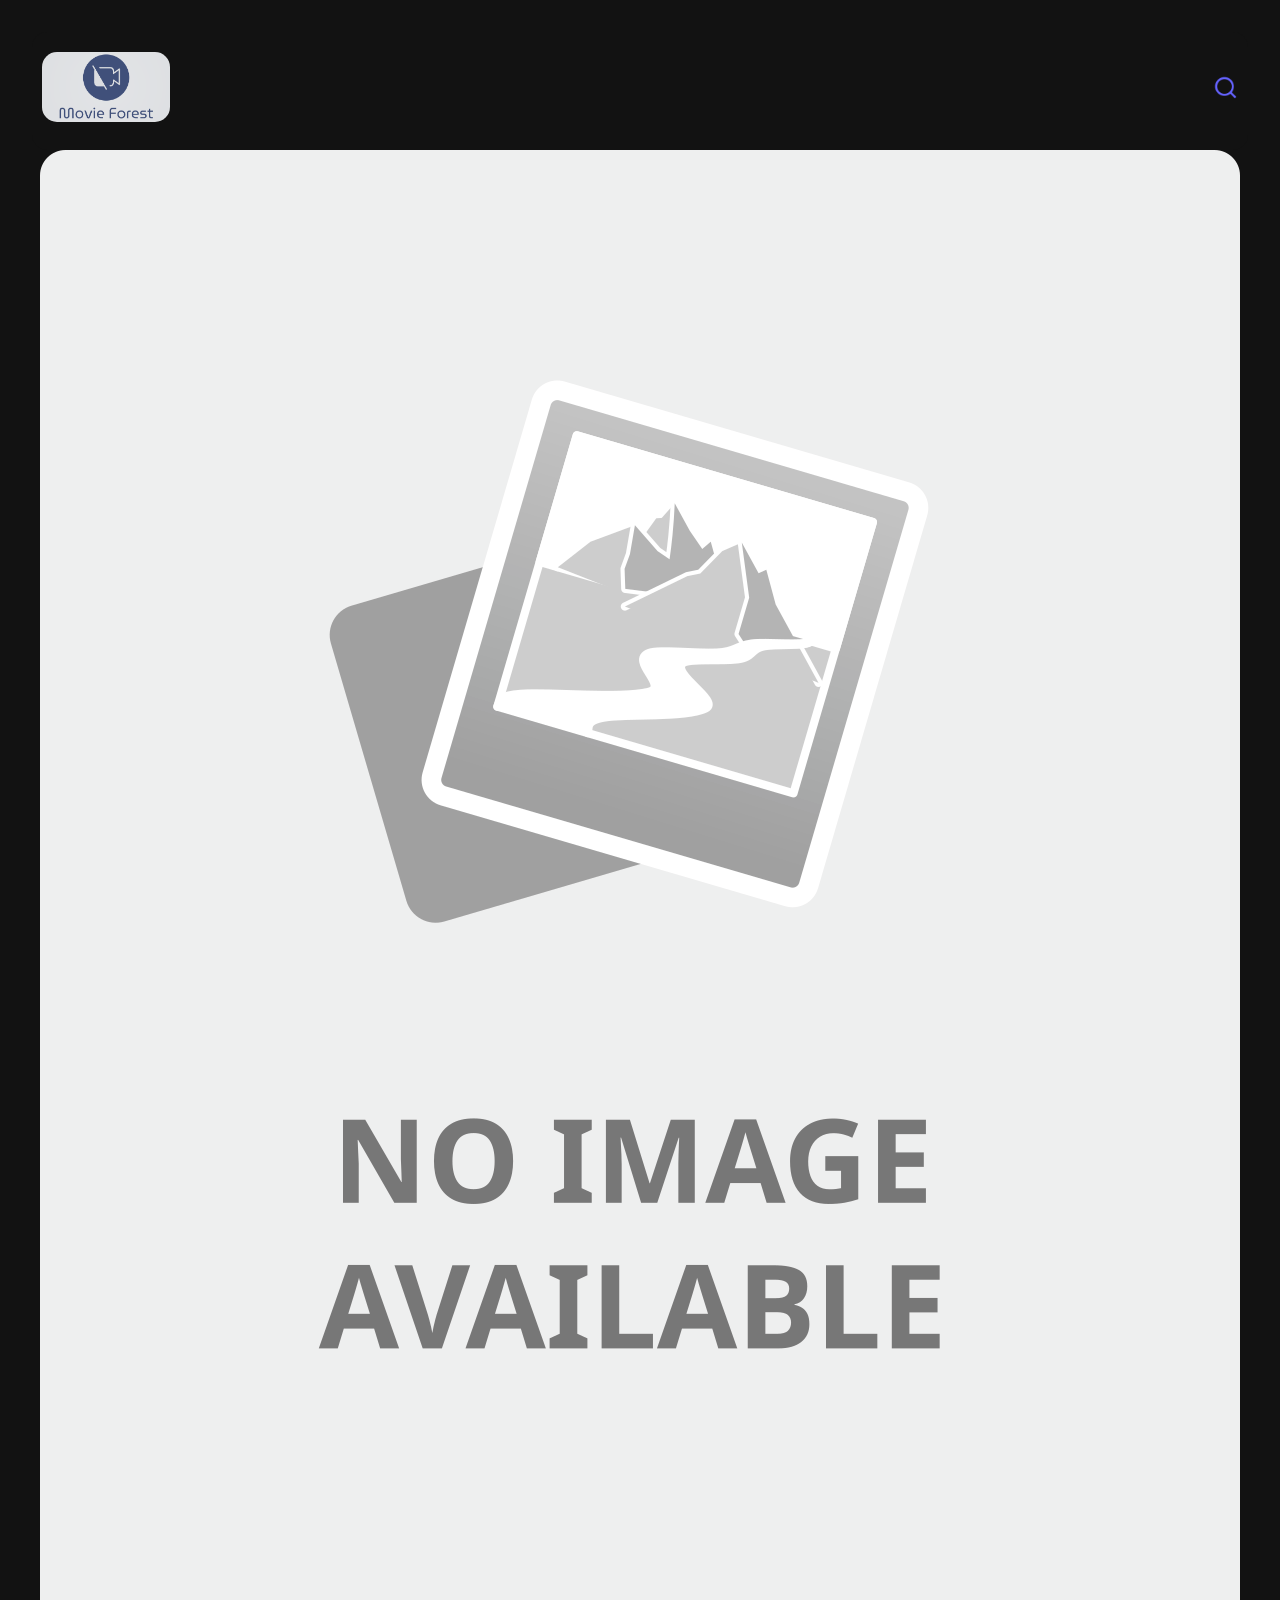
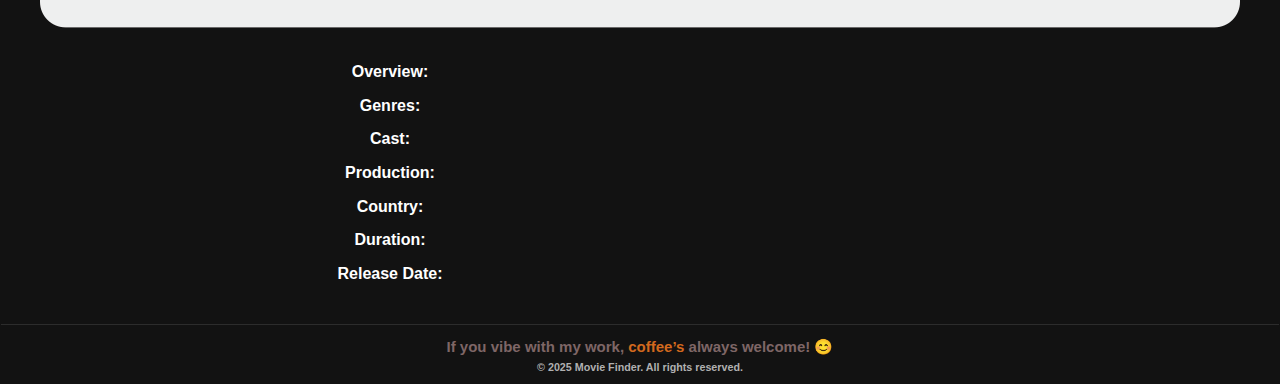
<file: content.html>
<!DOCTYPE html>
<html lang="en">
<head>
  <meta charset="UTF-8">
  <title>Details | Movie Forest</title>
  <link rel="icon" type="image/png" href="Img/logo_icon_tab.PNG">
  <link rel="stylesheet" href="css/styles.css">

  <script src="js/content.js" defer></script>
</head>
<body>
    <nav style="position: relative;">
        <div>
        <a href="Index.html" style="text-decoration: none;color: white;"><img src="Img/logo_icon.png" alt="Icon" style="height:70px; width: auto; border-radius: 15px;"></a>

        </div>
        <div>
            <a href="Index.html?search=true">
                <img src="Img/search_icon.png" alt="Icon" style="height:25px; width: auto;">
              </a>
        </div>
    </nav>
  <div id="details-container" class="details-card" style="position: relative;">
    <img id="poster" src="Img/No-Image-Placeholder.png" alt="Poster">
    <div>
      <h1 id="title"></h1>
      <p><strong>Overview:</strong></p>
      <p id="overview"></p>
      <p><strong>Genres:</strong> <span id="genres"></span></p>
      <p><strong>Cast:</strong> <span id="cast"></span></p>
      <p><strong>Production:</strong> <span id="production"></span></p>
      <p><strong>Country:</strong> <span id="country"></span></p>
      <p><strong id="duration">Duration:</strong> <span id="duration_info"></span></p>
      <p><strong id="release_date">Release Date:</strong> <span id="release_date_info"></span></p>
    </div>
  </div>

  <div id="seriesControl" style="display: none;">
    <div id="seasonBoxes" class="season-grid"></div>
    <div style=" margin-bottom: 10px;">
       <button id="toggleViewBtn"> List View</button>
    </div>
    <div id="episodeList" class="episode-grid"></div>
  </div>
  
  <button id="Watch" style="display: none;">Play</button>
  <footer id="main-footer" style="position: relative;">
    <div class="footer-content">
        <a href="https://buymeacoffee.com/t4tanzil" style="text-decoration: none;"><b>If you vibe with my work, <span style="color: chocolate;">coffee’s</span> always welcome! 😊</b></a>
      <h6>&copy; 2025 Movie Finder. All rights reserved.</h6>
    </div>
</footer>
</body>
</html>
</file>
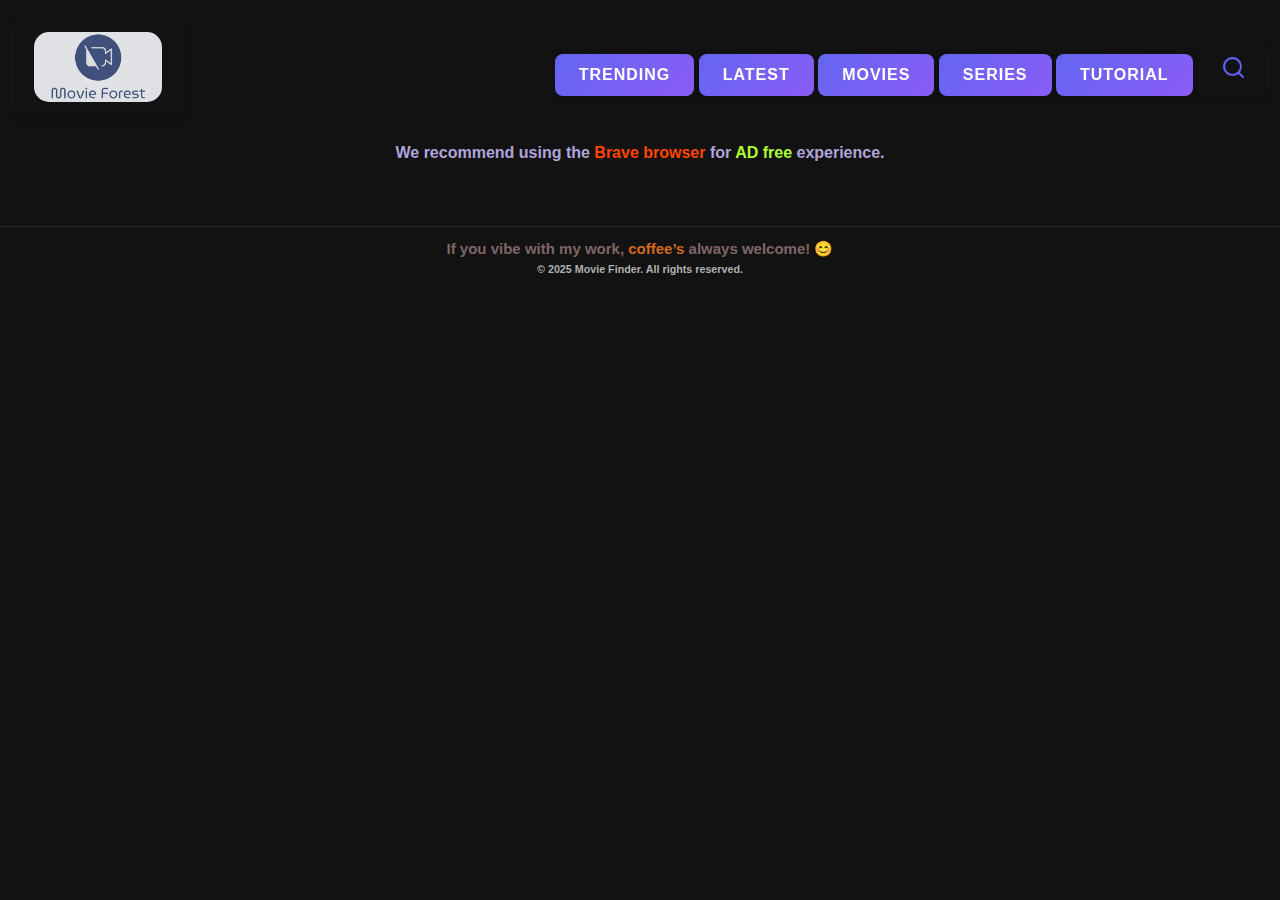
<file: latest.html>
<!DOCTYPE html>
<html lang="en">
<head>
    <meta charset="UTF-8">
    <meta name="viewport" content="width=device-width, initial-scale=1.0">
    <title>Movie Forest</title>
    <link rel="icon" type="image/png" href="Img/logo_icon_tab.PNG">
    <link rel="stylesheet" href="css/styles.css">
    <script src="js/latest.js" defer></script>
</head>
<body >
    <nav>
        <div>
        <button style="background:rgba(0,0,0,0);"><a href="Index.html" style="text-decoration: none;color: white;"><img src="Img/logo_icon.png" alt="Icon" style="height:70px; width: auto; border-radius: 15px;"></a></button>

        </div>
        <div>
            <button onclick="loadMovies('trending')">Trending</button>
            <button onclick="loadMovies('latest')">Latest</button>
            <button onclick="loadMovies('movie')">Movies</button>
            <button onclick="loadMovies('tv')">Series</button>
            <button><a href="tutorial.html" style="text-decoration: none;color: white;">Tutorial</a></button>

            <button style="background:rgba(0,0,0,0);"><a href="Index.html" style="text-decoration: none;color: white;"><img src="Img/search_icon.png" alt="Icon" style="height:25px; width: auto;"></a></button>
        </div>
    </nav>
    <div id="main">
        <p><strong>We recommend using the <span style="color:orangered"> Brave browser</span> for <span style="color:greenyellow;">AD free</span> experience.</strong></p>

    <div id="movie-container" class="grid"></div>
    </div>
    <footer id="main-footer" style="position: relative;">
        <div class="footer-content">
            <a href="https://buymeacoffee.com/t4tanzil" style="text-decoration: none;"><b>If you vibe with my work, <span style="color: chocolate;">coffee’s</span> always welcome! 😊</b></a>
          <h6>&copy; 2025 Movie Finder. All rights reserved.</h6>
        </div>
    </footer>
</body>
</html>
</file>
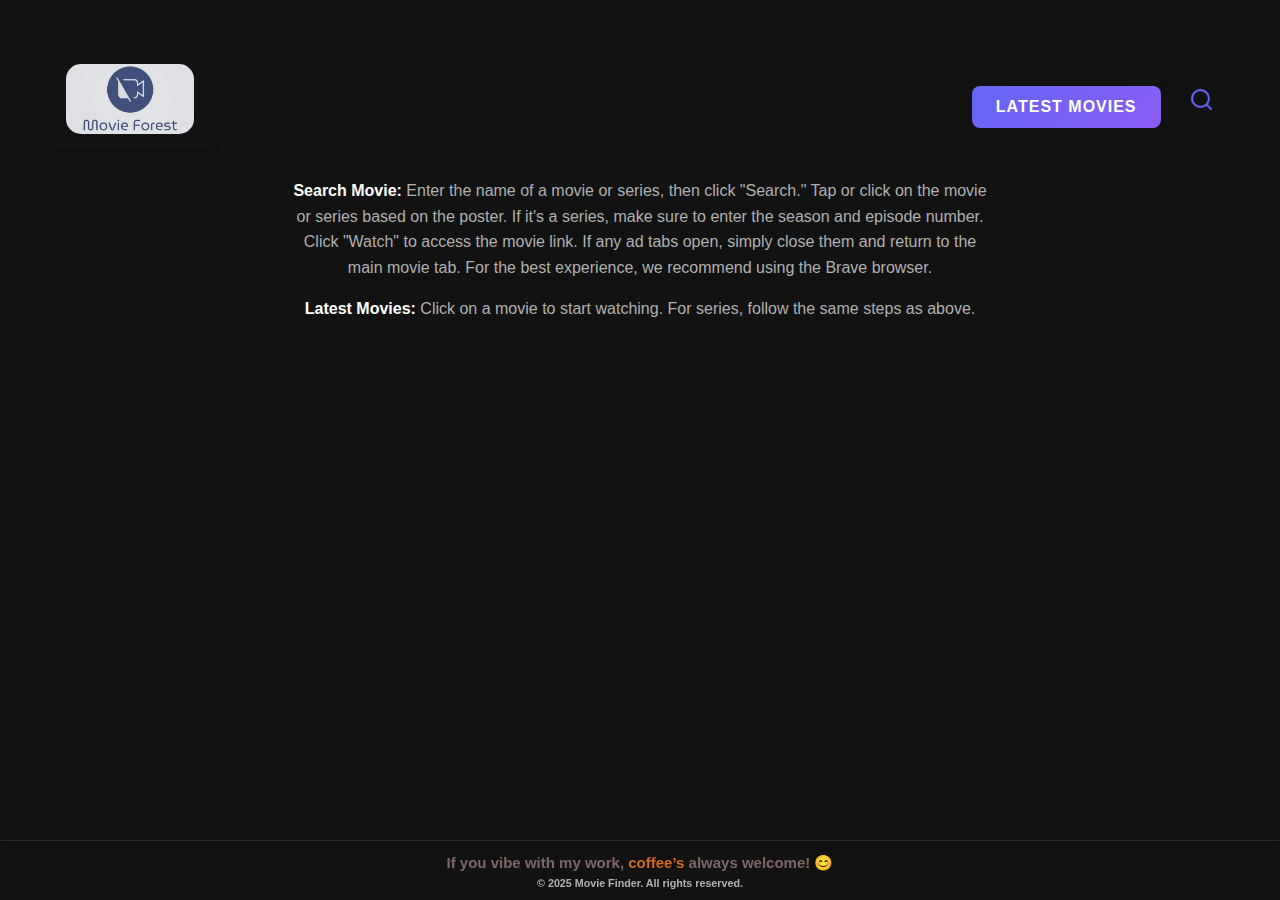
<file: tutorial.html>
<!DOCTYPE html>
<html lang="en">
<head>
    <meta charset="UTF-8">
    <meta name="viewport" content="width=device-width, initial-scale=1.0">
    <meta name="referrer" content="origin" />
    <title>Movie Forest</title>
    <link rel="icon" type="image/png" href="Img/logo_icon_tab.PNG">
    <link rel="stylesheet" href="css/styles.css">
    <script src="js/index.js" defer></script>
</head>
<body> 
    <nav style="position: relative;">
        <div>
        <button style="background:rgba(0,0,0,0);"><a href="Index.html" style="text-decoration: none;color: white;"><img src="Img/logo_icon.png" alt="Icon" style="height:70px; width: auto; border-radius: 15px;"></a></button>

        </div>
        <div>
            <button><a href="latest.html" style="text-decoration: none;color: white;">Latest Movies</a></button>
       
            <button style="background:rgba(0,0,0,0);"><a href="Index.html" style="text-decoration: none;color: white;"><img src="Img/search_icon.png" alt="Icon" style="height:25px; width: auto;"></a></button>
        </div>
    </nav>

    <p><strong>Search Movie:</strong> Enter the name of a movie or series, then click "Search." Tap or click on the movie or series based on the poster. If it's a series, make sure to enter the season and episode number. Click "Watch" to access the movie link. If any ad tabs open, simply close them and return to the main movie tab. For the best experience, we recommend using the Brave browser.</p>

    <p><strong>Latest Movies:</strong> Click on a movie to start watching. For series, follow the same steps as above.</p>
    
 

    <footer id="main-footer" style="position: fixed;">
        <div class="footer-content">
            <a href="https://buymeacoffee.com/t4tanzil" style="text-decoration: none;"><b>If you vibe with my work, <span style="color: chocolate;">coffee’s</span> always welcome! 😊</b></a>
          <h6>&copy; 2025 Movie Finder. All rights reserved.</h6>
        </div>
    </footer>

</body>
</html>
</file>
<file: css/styles.css>
/* Base styles and reset */
* {
  margin: 0;
  padding: 0;
  box-sizing: border-box;
  font-family: 'Segoe UI', Tahoma, Geneva, Verdana, sans-serif;
}

body {
  background-color: #121212;
  color: #e0e0e0;
  min-height: 100vh;
  padding: 2rem 2rem 0 2rem;
  display: flex;
  flex-direction: column;
  align-items: center;
  line-height: 1.6;
}

h1 {
  color: #fff;
  margin-bottom: 1.5rem;
  text-align: center;
  font-size: 2.2rem;
  background: linear-gradient(45deg, #6366f1, #8b5cf6);
  -webkit-background-clip: text;
  -webkit-text-fill-color: transparent;
  background-clip: text;
  text-shadow: 0 0 30px rgba(123, 97, 255, 0.2);
}

/* Instructions */
p {
  margin: 0.5rem 0;
  text-align: center;
  max-width: 700px;
  color: #b0b0b0;
}

p strong {
  color: #fff;
}

/* Improved button styling that works with original JS */
#movie, #series ,#searchBtn{
  background-color: #1e1e1e;
  color: #909090;
  border: none;
  padding: 12px 24px;
  margin: 0 6px;
  font-size: 1rem;
  font-weight: 600;
  cursor: pointer;
  border-radius: 8px;
  transition: all 0.3s ease;
  text-transform: uppercase;
  letter-spacing: 1px;
  box-shadow: 0 2px 5px rgba(0, 0, 0, 0.2);
  position: relative;
}

/* Style for active state that will be controlled by your JS */
#movie:focus, #series:focus,
#movie:active, #series:active ,
#searchBtn:active, #searchBtn:active {
  outline: none;
}

/* Create a dynamic state that changes appearance based on the movieselected variable */
#movie,#series,#searchBtn {
  background: linear-gradient(135deg, #6366f1, #8b5cf6);
  color: white;
  box-shadow: 0 2px 8px rgba(99, 102, 241, 0.4);
}

/* These styles will be applied when movieselected is false */
body:has(.inputs #season) #movie ,
body:has(.inputs #season) #searchBtn {
  background-color: #1e1e1e;
  background-image: none;
  color: #909090;
  box-shadow: 0 2px 5px rgba(0, 0, 0, 0.2);
}

body:has(.inputs #season) #series {
  background: linear-gradient(135deg, #6366f1, #8b5cf6);
  color: white;
  box-shadow: 0 2px 8px rgba(99, 102, 241, 0.4);
}

/* Button hover effects */
#movie:hover, #series:hover , #searchBtn:hover {
  transform: translateY(-2px);
  box-shadow: 0 4px 8px rgba(0, 0, 0, 0.3);
}

/* Input styling */
.inputs {
  display: flex;
  flex-direction: column;
  gap: 1rem;
  width: 100%;
  max-width: 500px;
  margin: 1.5rem 0;
  align-items: center;
}
.inputs img{
  height: 500px;
  box-shadow: 0 4px 8px 0 rgba(125, 100, 216, 0.2), 0 6px 20px 0 rgba(19, 1, 53, 0.19);
  width: min-content;
}
.inputs input[type=text], #seriesControl input{
text-align: center;
}

input {
  background-color: #1e1e1e;
  border: 1px solid #3a3a3a;
  color: #e0e0e0;
  padding: 1rem;
  border-radius: 8px;
  font-size: 1rem;
  transition: all 0.3s ease;
  width: 100%;
}

input:focus {
  outline: none;
  border-color: #6366f1;
  box-shadow: 0 0 0 2px rgba(99, 102, 241, 0.2);
}

input::placeholder {
  color: #707070;
}

/* Watch button */
#Watch {
  background: linear-gradient(135deg, #6366f1, #8b5cf6);
  color: white;
  border: none;
  padding: 1rem 2rem;
  border-radius: 8px;
  font-size: 1.1rem;
  font-weight: 600;
  cursor: pointer;
  transition: all 0.3s ease;
  margin-top: 1rem;
  width: 100%;
  max-width: 500px;
  box-shadow: 0 8px 16px rgba(99, 102, 241, 0.2);
}

#Watch:hover {
  transform: translateY(-2px);
  box-shadow: 0 12px 20px rgba(99, 102, 241, 0.3);
}

#Watch:active {
  transform: translateY(1px);
}

/* Media queries for responsiveness */
@media (max-width: 768px) {
  body {
    padding: 1rem;
  }
  
  h1 {
    font-size: 1.8rem;
  }
  
  #movie, #series {
    padding: 10px 18px;
    font-size: 0.9rem;
  }
}

/* Add animation for inputs appearing */
@keyframes fadeIn {
  from { opacity: 0; transform: translateY(10px); }
  to { opacity: 1; transform: translateY(0); }
}

#season, #episode {
  animation: fadeIn 0.3s ease forwards;
}

#importedNotice{
  padding: 5px;
  background-color: rgb(157, 218, 67);
  color: #1e1e1e;
  border-radius: 7px;
  border:1px  solid rgb(125, 136, 125) ;
  opacity: .8;
  margin-left: 60px;
  margin-right: 60px;
}

#importedNotice1{
  padding: 5px;
  background-color: rgb(182, 0, 0);
  color: #fdfdfd;
  border-radius: 7px;
  border:1px  solid rgb(109, 39, 11) ;
  opacity: .8;
  margin-left: 60px;
  margin-right: 60px;
}
#search{
  width: 90vw;
  height:60px;
  display: flex;
  justify-content: center;
  margin-bottom: 40px;
  
}
#search button{
  flex-shrink: 1;
}
#seriesControl{
  display: flex;
  padding: 5px;
  margin: 5px;
  width: 12em;
}
#seriesControl input{
  margin: 5px;
  align-items: end;
}



/* Image hover effects */
.poster {
  transition: transform 0.3s ease, box-shadow 0.3s ease;
  cursor: pointer;
}

.poster:hover {
  transform: scale(1.05);
  box-shadow: 0 0 20px rgba(99, 102, 241, 0.5);
}

.poster:active {
  transform: scale(0.98);
  box-shadow: 0 0 10px rgba(99, 102, 241, 0.7);
}
#main{
  margin-top: 100px;

}
#main p{
max-width: 100% !important;

}
#main p strong{
  color:rgb(175, 165, 219);
  
  }

/* Button effects */
nav{
  top: 0;
  background-color: #121212;
  position:fixed;
  width: 100%;
  padding: 20px 10px 20px 10px;
  display: flex;
  justify-content: space-between;
  align-items: center;
  border-radius: 15px;
}
nav button ,.buttonIndex{
  background: linear-gradient(135deg, #6366f1, #8b5cf6);
  color: white;
  border: none;
  padding: 12px 24px;
  border-radius: 8px;
  font-size: 1rem;
  font-weight: 600;
  cursor: pointer;
  transition: all 0.3s ease;
  text-transform: uppercase;
  letter-spacing: 1px;
  box-shadow: 0 2px 5px rgba(0, 0, 0, 0.2);
}

nav button:hover ,.buttonIndex:hover {
  transform: translateY(-2px);
  box-shadow: 0 4px 8px rgba(0, 0, 0, 0.3);
}

nav button:focus,.buttonIndex:focus {
  transform: translateY(1px);
  background: linear-gradient(135deg, #222470, #450acf);

}





/* Fade-in animation for smoother appearance */
@keyframes fadeIn {
  from { opacity: 0; transform: translateY(10px); }
  to { opacity: 1; transform: translateY(0); }
}

.poster, nav button,.buttonIndex, input {
  animation: fadeIn 0.3s ease forwards;
}

#movie-container{
  margin-top: 30px;
  width: 95vw;
  display: grid;
  grid-template-columns: repeat(auto-fill, minmax(250px, 1fr)); /* As many 200px wide columns as can fit in the container */
  gap: 20px;
  text-align: center;

}
#movie-container>div{
  width: 100%;
 

}
#movie-container>div:hover{
  background-color:#222470;
  border-radius: 10px;
  transition: background-color ease-in-out .3s;
}
#movie-container>div>div+div{
  display: flex;
  justify-content: space-around;
}
#movie-container>div>div img{
  padding-top: 10%;
  width: 90%;
  border-radius: 3px;
}


#results{
  width: 90%;
  height: auto;
  display: flex;
  overflow:scroll;
  margin: 20px;
  overflow-y: hidden;
}
#results::-webkit-scrollbar{
  height: 10px;
  width: 4px;
  background: rgba(0, 0, 0, 0.0); 
}

#results::-webkit-scrollbar-thumb:horizontal{
  background: #ffffff;
  border-radius: 10px;
}
#results::-webkit-scrollbar-thumb:horizontal:hover {
  background: #6b6969;
  border-radius: 10px;
}
#results div{
  height: 100%;
  width: 90%;
  margin: 20px;
}
#results div a {
  height: 80%;
  width: auto;
}
#results div a img{
  height: 300px;
  width: auto;
  box-shadow:0px 0px 20px #573f3f;
  border-radius: 10px;
}
#popUp {
  position: fixed;
  top: 0; 
  left: 0; 
  width: 100%; 
  height: 100%;        
  background: rgba(0,0,0,0.7); 
  display: flex; 
  justify-content: center; 
  align-items: center; 
  z-index: 1000;
  animation: fadeIn 0.3s ease forwards;
}

#popUp > div {
  background: #1e1e1e;
  color: #e0e0e0;
  padding: 20px;
  border-radius: 8px;
  width: 300px;
  box-shadow: 0 0 10px rgba(73, 75, 219, 0.5);
}

#popUp label {
  display: block;
  margin-bottom: 4px;
  font-weight: 500;
}
#popUp input {
  width: 100%;
  padding: 10px;
  background-color: #1e1e1e;
  border: 1px solid #3a3a3a;
  color: #e0e0e0;
  border-radius: 6px;
  font-size: 1rem;
  margin-bottom: 10px;
  transition: all 0.3s ease;
}
#popUp input:focus {
  border-color: #6366f1;
  outline: none;
  box-shadow: 0 0 0 2px rgba(99, 102, 241, 0.2);
}
#popUp button {
  padding: 8px 16px;
  font-weight: 600;
  border: none;
  border-radius: 6px;
  cursor: pointer;
  transition: all 0.3s ease;
}
#popUp button {
  background: linear-gradient(135deg, #6366f1, #8b5cf6);
  color: white;
}
#popUp button:hover {
  box-shadow: 0 4px 8px rgba(99, 102, 241, 0.3);
  transform: translateY(-2px);
}
#main-footer {
  height: 50px;
  width: 99.8vw;
  color: #e0e0e0;
  border-top: 1px solid #2c2c2c;
  position:relative;
  bottom: 0;
  margin: 30px 0 10px 0;

}

.footer-content {
  width: 100%;
  display: flex;
  justify-content:space-evenly;
  text-align: center;
  padding-top: 10px;
  flex-direction: column;


}
.footer-content h6 {
  color: #b0b0b0;
}
.footer-content a{
  font-size: 15px;
  font-family:'Times New Roman', Times, serif !important;
  color: #7e6666;
}

/* Responsive Design */
@media (max-width: 768px) {
  body {
    padding: 1rem;
  }
  
  h1 {
    font-size: 1.8rem;
  }
  
  nav button {
    padding: 10px 18px;
    font-size: 0.9rem;
  }
  #movie-container{
    grid-template-columns: repeat(auto-fill, minmax(140px, 1fr)); /* As many 200px wide columns as can fit in the container */

  }
  nav{
    position: relative;
    height: auto;
    display: flex;
    flex-direction: column;
    flex-wrap: wrap;
    padding: 0;
  }
  nav>div+div{
    display: flex;
    flex-direction: row;
    flex-wrap: wrap;
    flex-grow: 1;
    justify-content: space-between;
  }
  nav button {
    padding: 10px 15px;
    font-weight: 400;
    margin: 7px;
   
  }
  #movie-container{
    margin: 0;
    grid-template-columns: repeat(auto-fill, minmax(100px, 1fr)); /* As many 200px wide columns as can fit in the container */
    gap: 20px;
    font-size: auto;

  }
  .movie-card img{
    box-shadow: 0 4px 8px 0 rgba(125, 100, 216, 0.2), 0 6px 20px 0 rgba(19, 1, 53, 0.19);
  }
  .movie-card h3,#results p{
    font-size: 15px;
  }
  .movie-card p{
    font-size: 11px;
  }
  #results div{
    margin-bottom: 0px;
  }
  #results div a img{
  height: 200px;
  }

  .inputs img{
    height: 300px;
    aspect-ratio: 2 / 3 !important;
    
  }
  
  #main-footer {
    margin: 0 0 20px 0;
  }

  .footer-content a{
    font-size: 15px;
    font-family:'Times New Roman', Times, serif !important;
    color: #7e6666;
  }
  #popularity{
    display: none;
  }
  #main{
    margin-top: 0;
  }

}
</file>
